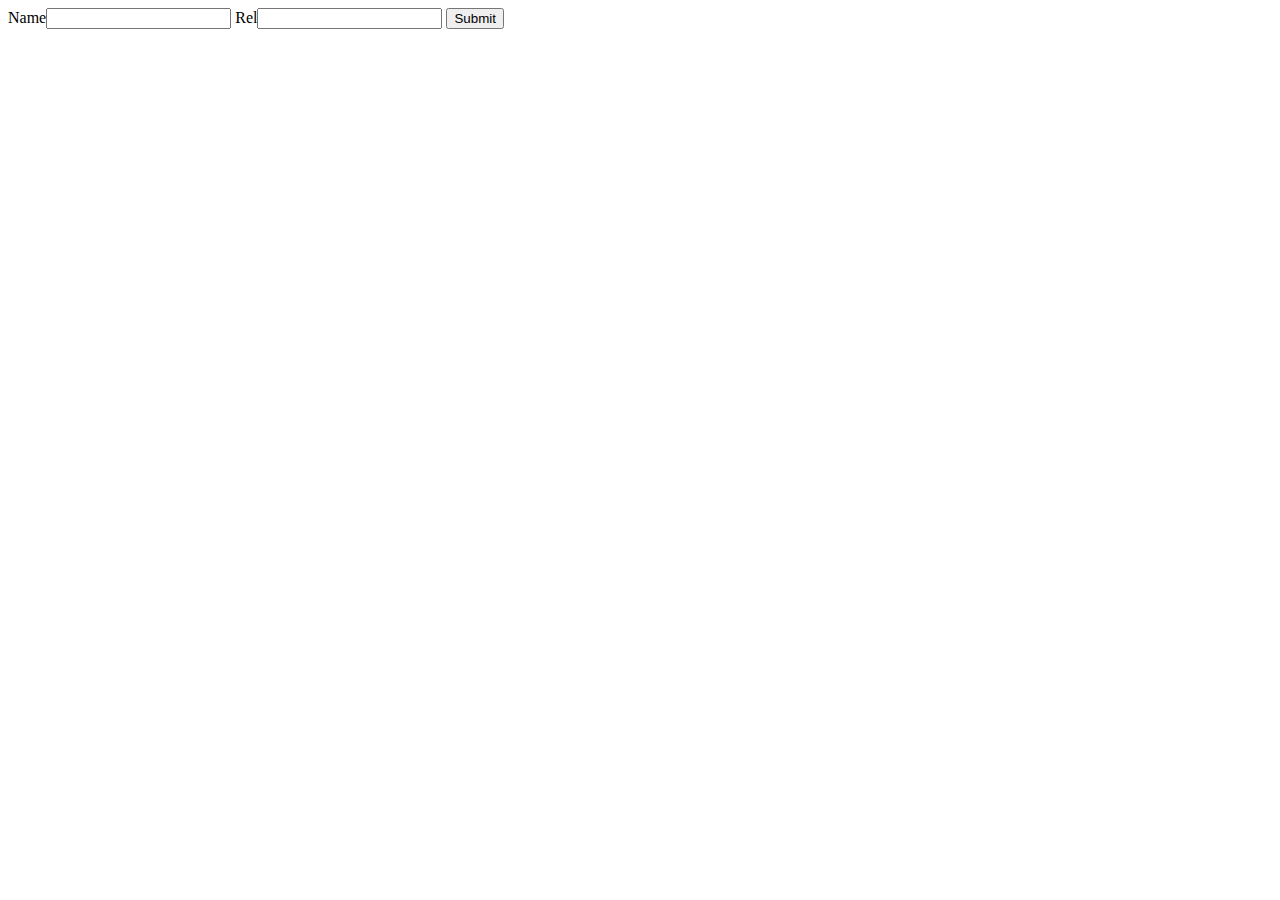
<file: index.html>
<html>
<head>
	<script src="http://ajax.googleapis.com/ajax/libs/jquery/1.10.2/jquery.min.js"></script>
	<script src ="mustache.js"></script>
	<script src = "warcraft.js"></script>
	<script src = "base.js"></script>
	<link rel ="stylesheet" href = "base.css" />
	</head>
	<body>
		<form id = "mainForm">
			Name<input type = "text" class = "name">
			Rel<input type ="text" class = "rel">
			
			
			<input type = "submit" class = "submit"> 
		</form>
		<div class = "output"></div><!--end output-->

	</body>
	</html>
</file>
<file: base.css>
.avatar {
	float: left;
}
.stats {
	margin-top: 15px;
	float: right;
}
.output {
	width: 30%;
}
.race, .spec {
	display: inline;
}
.race {
	margin-right: 5px;
}
.avatar {
	width: 50%;
}
.avatar img {
	width: 60%;
}
</file>
